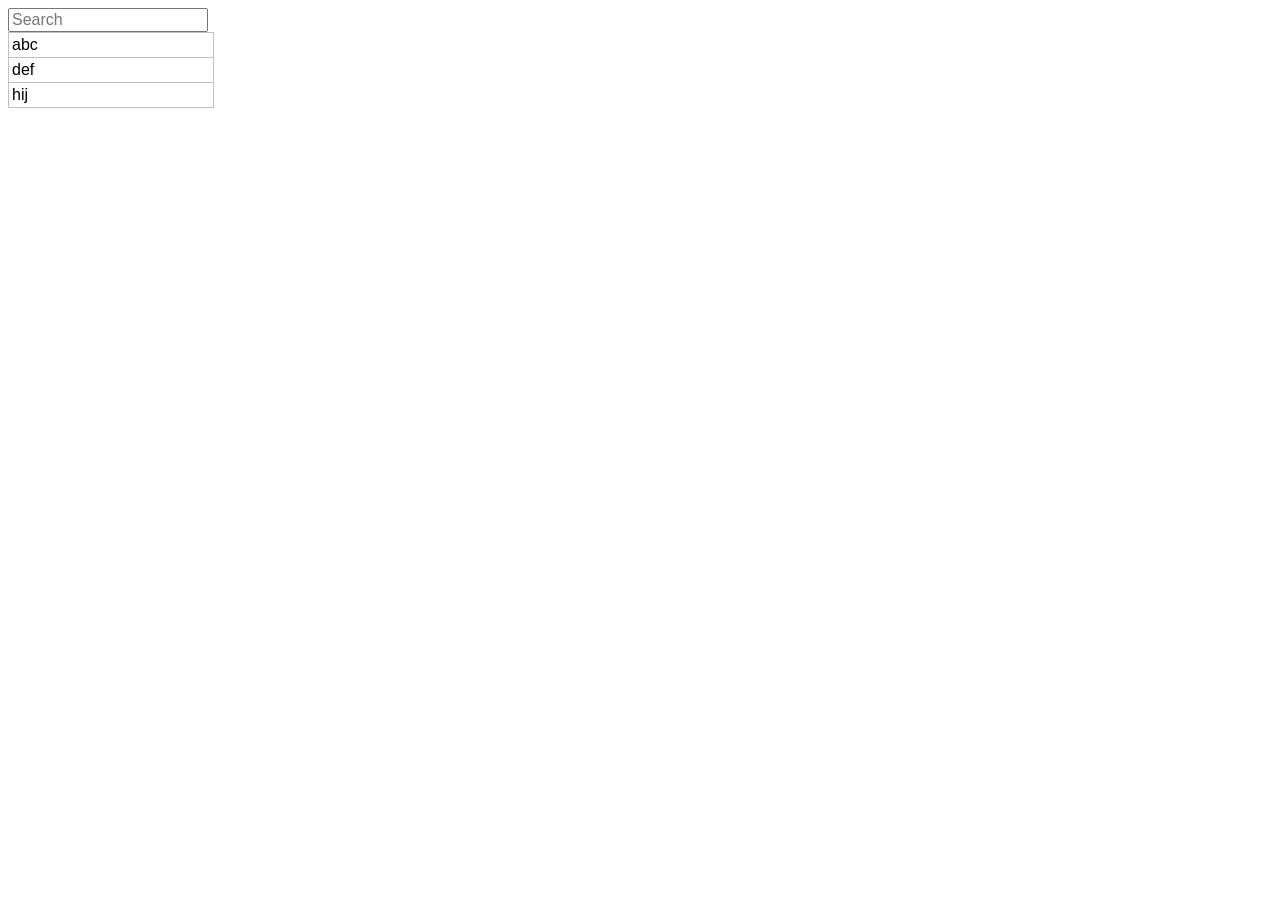
<file: index.html>
<html>
<head>
  <title>Auto-complete tutorial</title>
  <script src="//ajax.googleapis.com/ajax/libs/jquery/2.1.1/jquery.min.js"></script>
  <script src="autocomplete.js"></script>
 <link rel="stylesheet" type="text/css" href="style.css"/>
</head>
<body>
  	<input type="text" value="" placeholder="Search" id="keyword"/>

<div id="results">
	<div class="item">abc</div>
	<div class="item">def</div>
	<div class="item">hij</div>
</div>

</body>
</html>
</file>
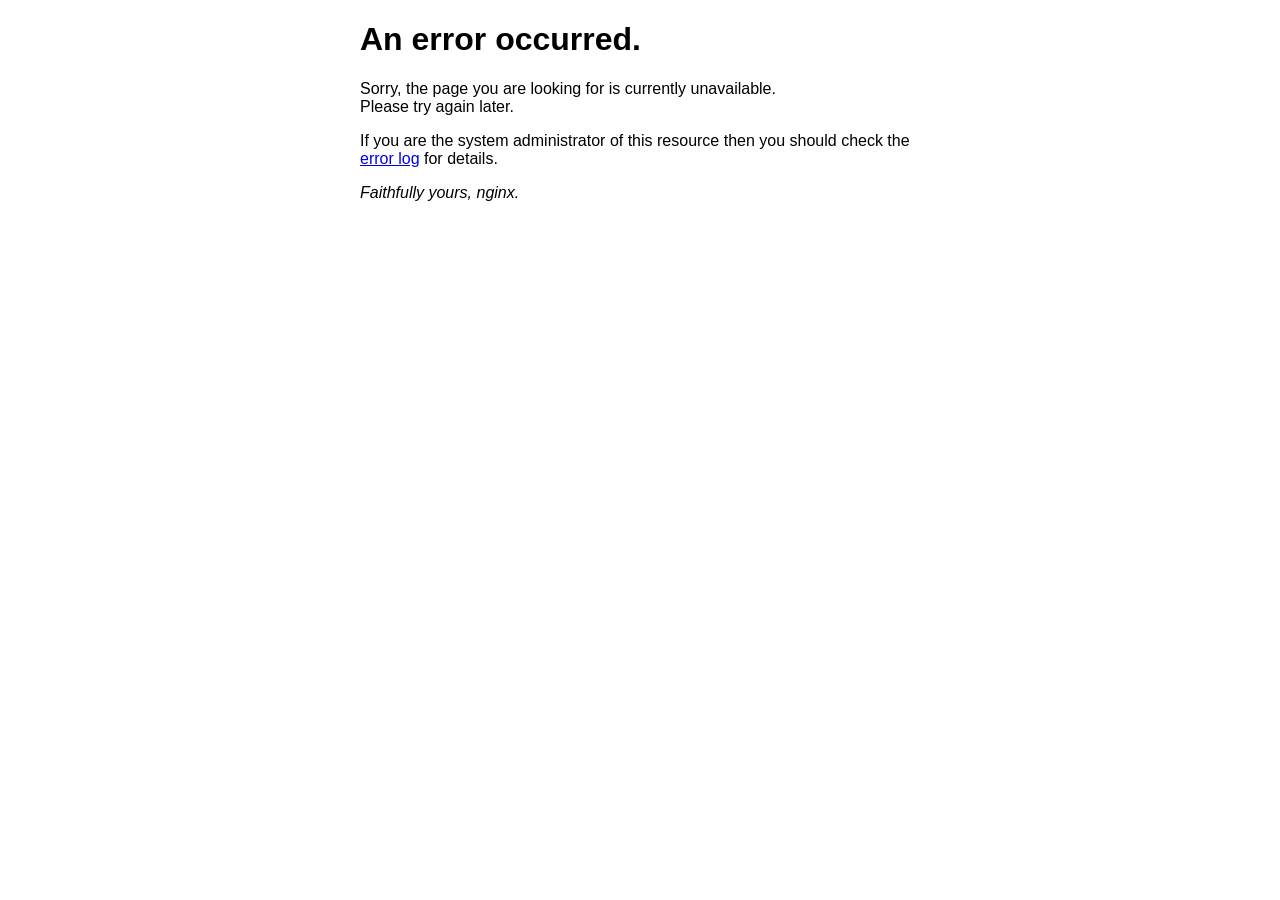
<file: 50x.html>
<!DOCTYPE html>
<html>
<head>
<title>Error</title>
<style>
    body {
        width: 35em;
        margin: 0 auto;
        font-family: Tahoma, Verdana, Arial, sans-serif;
    }
</style>
</head>
<body>
<h1>An error occurred.</h1>
<p>Sorry, the page you are looking for is currently unavailable.<br/>
Please try again later.</p>
<p>If you are the system administrator of this resource then you should check
the <a href="http://nginx.org/r/error_log">error log</a> for details.</p>
<p><em>Faithfully yours, nginx.</em></p>
</body>
</html>
</file>
<file: style.css>
#keyword {
	width: 200px;
	font-size: 1em;
}

#results {
	width: 204px;
	display: absolute;
	border: 1px solid #c0c0c0;
}

#results .item {
	padding: 3px;
	font-family: Helvetica;
	border-bottom: 1px solid #c0c0c0;
}

#results .item:last-child {
	border-bottom: 0px;
}

#results .item:hover {
	background-color: #f2f2f2;
	cursor: pointer;
}
</file>
